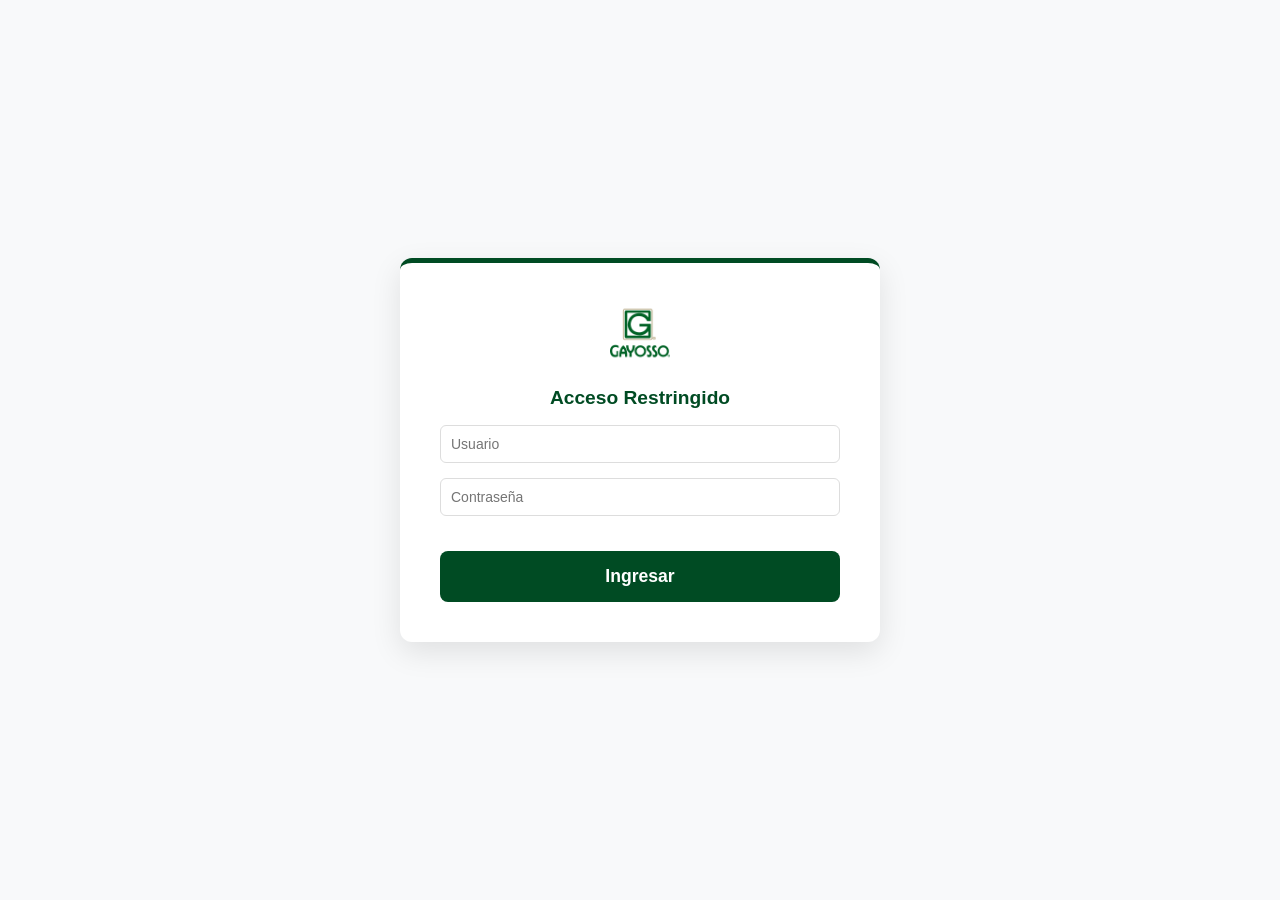
<file: promociones.html>
<!DOCTYPE html>
<html lang="es">
<head>
    <meta charset="UTF-8">
    <meta name="viewport" content="width=device-width, initial-scale=1.0">
    <title>Menú de Promociones Especiales - Gayosso</title>
    <link rel="stylesheet" href="styles.css">
</head>
<body>

<div id="login-overlay" class="login-overlay">
    <div class="login-box">
        <img src="logoalta.png" alt="Gayosso" style="height: 60px; margin-bottom: 20px;">
        <h2>Acceso Restringido</h2>
        <div class="input-group">
            <input type="text" id="login-user" placeholder="Usuario">
        </div>
        <div class="input-group" style="margin-top: 15px;">
            <input type="password" id="login-pass" placeholder="Contraseña">
        </div>
        <button class="btn-generate" style="margin-top: 20px; margin-bottom: 0;" onclick="verificarAcceso()">Ingresar</button>
        <p id="login-error" style="color: #c0392b; display: none; margin-top: 15px; font-weight: bold;">Credenciales incorrectas</p>
    </div>
</div>

<header class="main-header">
    <div class="header-content">
        <div class="logo-container">
            <img id="logo-preview" src="logoalta.png" alt="Logo Gayosso">
        </div>
        <div class="header-titles">
            <h1>Cotizador Institucional</h1>
            <nav class="nav-buttons">
                <a href="index.html" class="nav-btn">Inicio</a>
                <a href="promociones.html" class="nav-btn active">Promociones Especiales</a>
            </nav>
        </div>
    </div>
</header>

<main class="container">
    <h2 style="text-align: center; font-size: 2.2rem; color: var(--primary); border: none; display: block; margin-bottom: 5px;">Selecciona la Promoción Especial</h2>
    <p style="text-align: center; color: #666; font-size: 1.1rem; margin-bottom: 40px;">Elige el esquema para generar la cotización</p>
    
    <div class="promo-menu">
        <a href="promo_3x2.html" class="promo-box-link">
            <h2>3x2</h2>
            <p>Paga 2, Lleva 3</p>
        </a>
        <a href="promo_4x2.html" class="promo-box-link">
            <h2>4x2</h2>
            <p>Paga 2, Lleva 4</p>
        </a>
    </div>
</main>

<script src="script.js?v=9"></script>
</body>
</html>
</file>
<file: styles.css>
:root {
    --primary: #004b23;
    --secondary: #d4af37;
    --bg: #f8f9fa;
    --text: #333;
}

body {
    font-family: 'Helvetica Neue', Arial, sans-serif;
    background-color: var(--bg);
    color: var(--text);
    margin: 0;
    padding: 0;
}

/* PANTALLA DE LOGIN */
.login-overlay {
    position: fixed;
    top: 0; left: 0; width: 100%; height: 100%;
    background-color: var(--bg);
    z-index: 10000;
    display: flex;
    align-items: center;
    justify-content: center;
}
.login-box {
    background: white;
    padding: 40px;
    border-radius: 12px;
    box-shadow: 0 10px 30px rgba(0,0,0,0.1);
    text-align: center;
    width: 90%;
    max-width: 400px;
    border-top: 5px solid var(--primary);
}
.login-box h2 {
    margin-top: 0;
    justify-content: center;
}

.main-header {
    background-color: var(--primary);
    color: white;
    padding: 20px 0;
    box-shadow: 0 2px 10px rgba(0,0,0,0.2);
}

.header-content {
    max-width: 1200px;
    margin: 0 auto;
    display: flex;
    align-items: center;
    padding: 0 20px;
}

.logo-container img { height: 60px; margin-right: 20px; }

.header-titles { display: flex; flex-direction: column; }
.header-titles h1 { margin: 0 0 10px 0; font-size: 1.5rem; }
.nav-buttons { display: flex; gap: 15px; }
.nav-btn {
    background: rgba(255, 255, 255, 0.15);
    color: white;
    text-decoration: none;
    padding: 8px 16px;
    border-radius: 6px;
    font-weight: bold;
    font-size: 0.95rem;
    transition: all 0.3s ease;
}
.nav-btn:hover { background: rgba(255, 255, 255, 0.3); }
.nav-btn.active {
    background: var(--secondary);
    color: var(--primary);
}

.container { max-width: 1100px; margin: 40px auto; padding: 0 20px; }

.card {
    background: white;
    padding: 25px;
    border-radius: 12px;
    margin-bottom: 20px;
    box-shadow: 0 4px 6px rgba(0,0,0,0.05);
    border-left: 5px solid var(--primary);
}

.full-width { grid-column: 1 / -1; }

h2 { color: var(--primary); font-size: 1.2rem; margin-top: 0; display: flex; align-items: center; }
.step { background: var(--primary); color: white; width: 25px; height: 25px; border-radius: 50%; display: flex; align-items: center; justify-content: center; margin-right: 10px; font-size: 0.9rem; }

.grid-selection { display: grid; grid-template-columns: repeat(auto-fit, minmax(250px, 1fr)); gap: 15px; }
.input-group { margin-bottom: 15px; }
label { display: block; font-weight: 600; margin-bottom: 5px; font-size: 0.9rem; color: #444; }
select, input { width: 100%; padding: 10px; border: 1px solid #ddd; border-radius: 6px; box-sizing: border-box; font-size: 14px; }

.btn-generate {
    width: 100%; background: var(--primary); color: white; padding: 15px; border: none; border-radius: 8px;
    font-size: 1.1rem; font-weight: bold; cursor: pointer; margin-bottom: 30px; transition: background 0.3s;
}
.btn-generate:hover { background: #003619; }

.toggle-group { display: flex; align-items: center; }
.switch { position: relative; display: inline-block; width: 40px; height: 20px; vertical-align: middle;}
.switch input { opacity: 0; width: 0; height: 0; }
.slider { position: absolute; cursor: pointer; top: 0; left: 0; right: 0; bottom: 0; background-color: #ccc; transition: .4s; border-radius: 34px; }
.slider:before { position: absolute; content: ""; height: 16px; width: 16px; left: 2px; bottom: 2px; background-color: white; transition: .4s; border-radius: 50%; }
input:checked + .slider { background-color: var(--primary); }
input:checked + .slider:before { transform: translateX(20px); }

.catalog-grid { display: grid; grid-template-columns: repeat(3, 1fr); gap: 20px; }
.box-preview { width: 100%; height: 150px; border: 2px dashed #ccc; margin-top: 10px; display: flex; align-items: center; justify-content: center; overflow: hidden; border-radius: 6px; background: #fdfdfd; }
.box-preview img { max-width: 100%; max-height: 100%; object-fit: contain; cursor: pointer; transition: 0.3s; }
.box-preview img:hover { opacity: 0.7; transform: scale(1.05); }

.quote-page { background: white; padding: 40px; border: 1px solid #eee; border-radius: 10px; box-shadow: 0 5px 15px rgba(0,0,0,0.05); }
.quote-header { display: flex; justify-content: space-between; border-bottom: 2px solid var(--primary); padding-bottom: 20px; }
.quote-title h3 { margin: 0; color: var(--primary); }
.quote-info { margin-top: 20px; padding: 15px; background: #fafafa; border-radius: 6px; }
.quote-info p { margin: 5px 0; }

.table-responsive { width: 100%; overflow-x: auto; margin-top: 20px; }
.quote-table { width: 100%; border-collapse: collapse; min-width: 600px; } 
.quote-table th { background: var(--primary); color: white; padding: 12px; text-align: left; }
.quote-table td { padding: 12px; border-bottom: 1px solid #eee; }
.text-right { text-align: right; }
.total-highlight { background: #f9f9f9; font-weight: bold; font-size: 1.1em; }

.download-actions { display: flex; gap: 20px; margin-top: 20px; margin-bottom: 30px;}
.btn-pdf { background: #c0392b; color: white; flex: 1; padding: 15px; border: none; border-radius: 6px; cursor: pointer; font-weight: bold;}
.btn-img { background: #2980b9; color: white; flex: 1; padding: 15px; border: none; border-radius: 6px; cursor: pointer; font-weight: bold;}

.modal { display: none; position: fixed; z-index: 9999; padding-top: 60px; left: 0; top: 0; width: 100%; height: 100%; background-color: rgba(0,0,0,0.9); }
.modal-content { margin: auto; display: block; max-width: 90%; max-height: 80vh; border-radius: 8px; box-shadow: 0 0 20px rgba(0,0,0,0.5); animation: zoom 0.3s ease; }
@keyframes zoom { from {transform:scale(0)} to {transform:scale(1)} }
.close { position: absolute; top: 20px; right: 40px; color: #f1f1f1; font-size: 45px; font-weight: bold; cursor: pointer; transition: 0.3s; }
.close:hover, .close:focus { color: #d4af37; text-decoration: none; }

.promo-menu { display: flex; justify-content: center; gap: 40px; margin-top: 40px; flex-wrap: wrap; }
.promo-box-link { background: white; border: 3px solid var(--primary); border-radius: 15px; padding: 50px 30px; text-align: center; width: 250px; text-decoration: none; color: var(--primary); transition: all 0.3s ease; box-shadow: 0 5px 15px rgba(0,0,0,0.05); }
.promo-box-link:hover { transform: translateY(-10px); background: var(--primary); color: white; box-shadow: 0 15px 30px rgba(0,75,35,0.2); }
.promo-box-link h2 { font-size: 3rem; margin: 0 0 10px 0; color: inherit; border: none; justify-content: center; }
.promo-box-link p { font-size: 1.2rem; margin: 0; font-weight: bold; }

@media (max-width: 768px) {
    .header-content { flex-direction: column; text-align: center; }
    .logo-container img { margin-right: 0; margin-bottom: 15px; }
    .nav-buttons { justify-content: center; flex-wrap: wrap; }
    .catalog-grid, .grid-selection, .download-actions { grid-template-columns: 1fr; flex-direction: column; }
    .close { right: 20px; font-size: 35px; }
    .quote-page { padding: 20px; }
    .quote-table th, .quote-table td { padding: 8px; font-size: 13px; }
}
</file>
